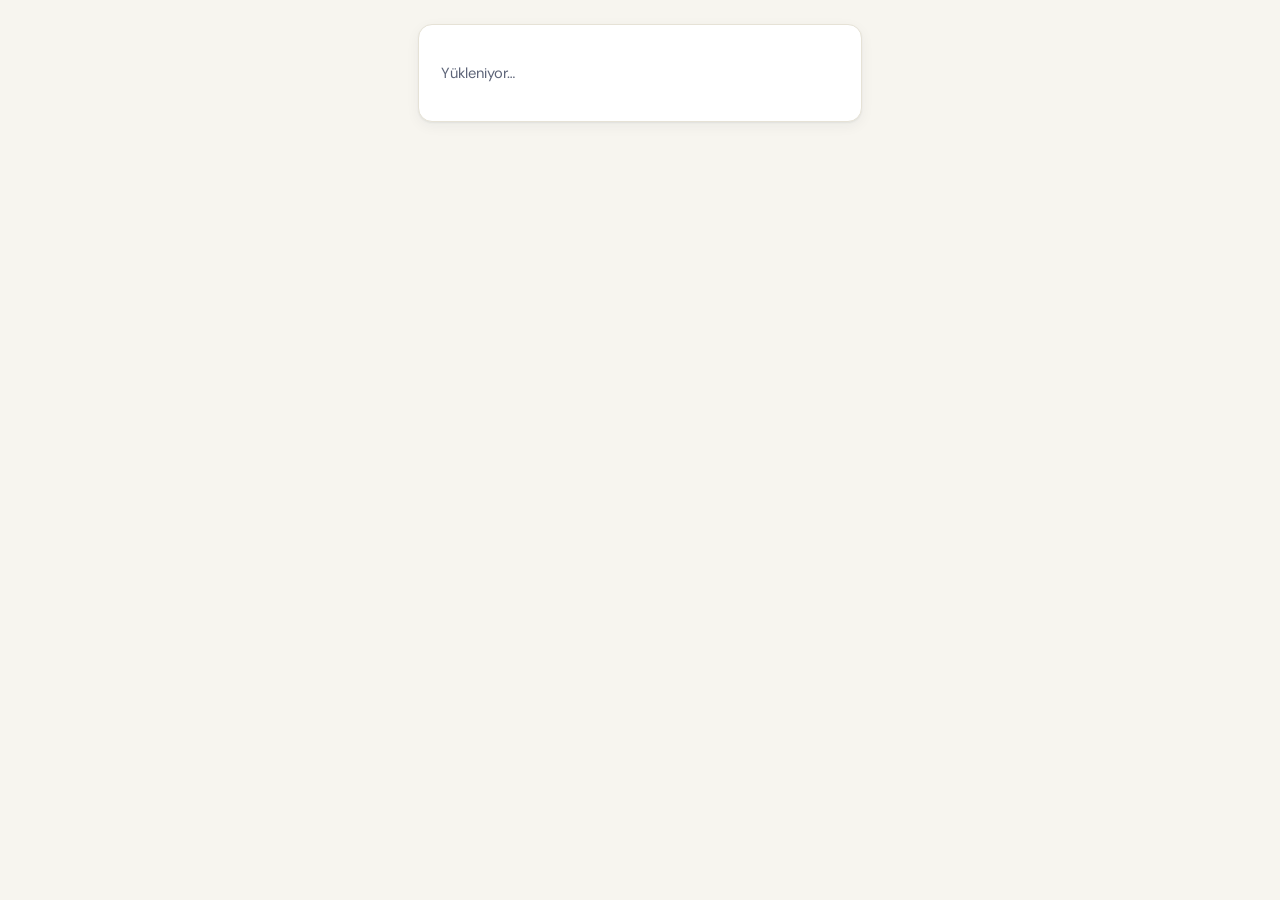
<file: form.html>
<!DOCTYPE html>
<html lang="tr">
<head>
  <meta charset="UTF-8">
  <meta name="viewport" content="width=device-width, initial-scale=1">
  <title>İletişim formu</title>
  <meta name="robots" content="noindex">
  <link href="https://fonts.googleapis.com/css2?family=DM+Sans:opsz,wght@9..40,400;9..40,500;9..40,700&family=DM+Serif+Display&display=swap" rel="stylesheet">
  <link rel="stylesheet" href="css/tokens.css">
  <style>
    * { box-sizing: border-box; }
    body { margin: 0; font-family: var(--font); background: var(--bg); color: var(--text); line-height: 1.55; }
    main { max-width: 480px; margin: 0 auto; padding: 24px 18px; }
    .card { background: var(--surface); border: 1px solid var(--border); border-radius: 14px; padding: 22px; box-shadow: var(--shadow); }
    h1 { font-family: var(--font-display); font-weight: 400; font-size: 1.7rem; margin: 0 0 6px; }
    .muted { color: var(--text-muted); font-size: .92rem; }
    label { display: block; font-size: .875rem; font-weight: 500; margin: 14px 0 6px; }
    input, textarea { width: 100%; padding: 11px 12px; border: 1px solid var(--border); border-radius: 8px; font: inherit; background: var(--surface); color: inherit; }
    input:focus, textarea:focus { outline: none; border-color: var(--gold-500); box-shadow: 0 0 0 3px var(--gold-100); }
    .check { display: flex; gap: 10px; align-items: flex-start; font-weight: 400; font-size: .85rem; }
    .check input { width: 18px; height: 18px; margin-top: 2px; flex-shrink: 0; }
    .kvkk { font-size: .78rem; color: var(--text-muted); background: var(--surface-2); border: 1px solid var(--border); border-radius: 8px; padding: 10px; margin-top: 12px; }
    button { width: 100%; margin-top: 18px; padding: 12px; border: 0; border-radius: 8px; background: var(--navy-800); color: #fff; font: inherit; font-weight: 500; cursor: pointer; }
    button[disabled] { opacity: .6; }
    .error { color: var(--danger); font-size: .875rem; min-height: 1.2em; margin: 10px 0 0; }
    .hp { position: absolute; left: -9999px; width: 1px; height: 1px; overflow: hidden; }
    .done { text-align: center; padding: 24px 6px; }
    .brand { display: flex; align-items: center; gap: 10px; margin-bottom: 16px; }
    .mark { width: 38px; height: 38px; border-radius: 10px; display: grid; place-items: center; background: var(--navy-800); color: var(--gold-500); font-family: var(--font-display); }
  </style>
</head>
<body>
<main>
  <div class="card" id="box"><p class="muted">Yükleniyor…</p></div>
</main>
<script type="module">
  import { createClient } from 'https://esm.sh/@supabase/supabase-js@2';
  import { SUPABASE_URL, SUPABASE_KEY } from './js/config.js';

  const sb = createClient(SUPABASE_URL, SUPABASE_KEY, { auth: { persistSession: false } });
  const box = document.getElementById('box');
  const key = new URLSearchParams(location.search).get('k') || '';
  const esc = v => String(v ?? '').replace(/[&<>"']/g, c => ({ '&': '&amp;', '<': '&lt;', '>': '&gt;', '"': '&quot;', "'": '&#39;' }[c]));

  const { data, error } = await sb.rpc('lead_form_info', { p_key: key });
  const info = data && data[0];
  if (error || !info) {
    box.innerHTML = '<h1>Form bulunamadı</h1><p class="muted">Bu form artık yayında değil.</p>';
  } else {
    const owner = esc(info.owner_name || 'Form sahibi');
    box.innerHTML = `
      <div class="brand"><div class="mark" aria-hidden="true">NM</div><strong>${owner}</strong></div>
      <h1>${esc(info.title)}</h1>
      ${info.intro ? `<p class="muted">${esc(info.intro)}</p>` : ''}
      <form id="f" novalidate>
        <label for="name">Ad soyad *</label><input id="name" name="name" autocomplete="name" maxlength="120" required>
        <label for="phone">Telefon *</label><input id="phone" name="phone" type="tel" autocomplete="tel" placeholder="05xx xxx xx xx" required>
        <label for="msg">Mesajın (isteğe bağlı)</label><textarea id="msg" name="msg" rows="3" maxlength="1000"></textarea>
        <div class="hp" aria-hidden="true"><label for="website">Web sitesi</label><input id="website" name="website" tabindex="-1" autocomplete="off"></div>
        <div class="kvkk">Aydınlatma metni: Paylaştığın ad, telefon ve mesaj bilgilerin, yalnızca seninle iletişime geçmek amacıyla
          ${owner} tarafından işlenir ve üçüncü kişilerle paylaşılmaz. Dilediğin zaman bilgilerinin silinmesini isteyebilirsin.</div>
        <label class="check"><input type="checkbox" id="consent" name="consent">
          <span>Aydınlatma metnini okudum; benimle telefon veya WhatsApp üzerinden iletişime geçilmesine izin veriyorum.</span></label>
        <p class="error" id="err" role="alert"></p>
        <button type="submit" id="send">Gönder</button>
      </form>`;
    document.getElementById('f').addEventListener('submit', async e => {
      e.preventDefault();
      const f = e.currentTarget, err = document.getElementById('err'), btn = document.getElementById('send');
      const name = f.elements.namedItem('name').value.trim();
      const phone = f.elements.namedItem('phone').value.trim();
      if (name.length < 2) { err.textContent = 'Adını yaz.'; return; }
      if (phone.replace(/\D/g, '').length < 10) { err.textContent = 'Geçerli bir telefon numarası yaz.'; return; }
      if (!f.elements.namedItem('consent').checked) { err.textContent = 'Devam etmek için iletişim iznini onayla.'; return; }
      err.textContent = ''; btn.disabled = true; btn.textContent = 'Gönderiliyor…';
      const { error: e2 } = await sb.rpc('submit_lead', { p_key: key, p_name: name, p_phone: phone,
        p_message: f.elements.namedItem('msg').value, p_consent: true, p_hp: f.elements.namedItem('website').value });
      if (e2) { err.textContent = e2.message || 'Gönderilemedi, tekrar dene.'; btn.disabled = false; btn.textContent = 'Gönder'; return; }
      box.innerHTML = `<div class="done"><h1>Teşekkürler!</h1><p class="muted">Bilgilerin iletildi. ${owner} en kısa sürede seninle iletişime geçecek.</p></div>`;
    });
  }
</script>
</body>
</html>
</file>
<file: css/tokens.css>
/* Tasarım sistemi — lacivert & altın (marka: "Küçük ama istikrarlı adımlar") */
:root {
  --navy-900: #0A1530;
  --navy-800: #0F1E3D;
  --navy-700: #1A2D55;
  --navy-500: #3A4F7A;
  --navy-100: #E3E8F2;
  --gold-600: #A8822F;
  --gold-500: #C9A24A;
  --gold-100: #F6EDD6;

  --bg: #F7F5EF;
  --surface: #FFFFFF;
  --surface-2: #FBFAF6;
  --border: #E6E2D6;
  --text: #16203A;
  --text-muted: #5D6478;
  --success: #2E7D5B;
  --warning: #B7791F;
  --danger: #B3403A;

  --radius: 12px;
  --radius-sm: 8px;
  --shadow: 0 1px 2px rgba(15, 30, 61, .06), 0 4px 14px rgba(15, 30, 61, .05);
  --font: "DM Sans", system-ui, -apple-system, "Segoe UI", sans-serif;
  --font-display: "DM Serif Display", Georgia, serif;
  --sidebar-w: 248px;
  --bottombar-h: 64px;
}

@media (prefers-color-scheme: dark) {
  :root {
    --bg: #0B1226;
    --surface: #121C36;
    --surface-2: #17223F;
    --border: #25335A;
    --text: #EEF1F8;
    --text-muted: #A3ACC3;
    --navy-100: #1E2B4E;
    --gold-100: #3A2F17;
    --shadow: none;
  }
}
</file>
